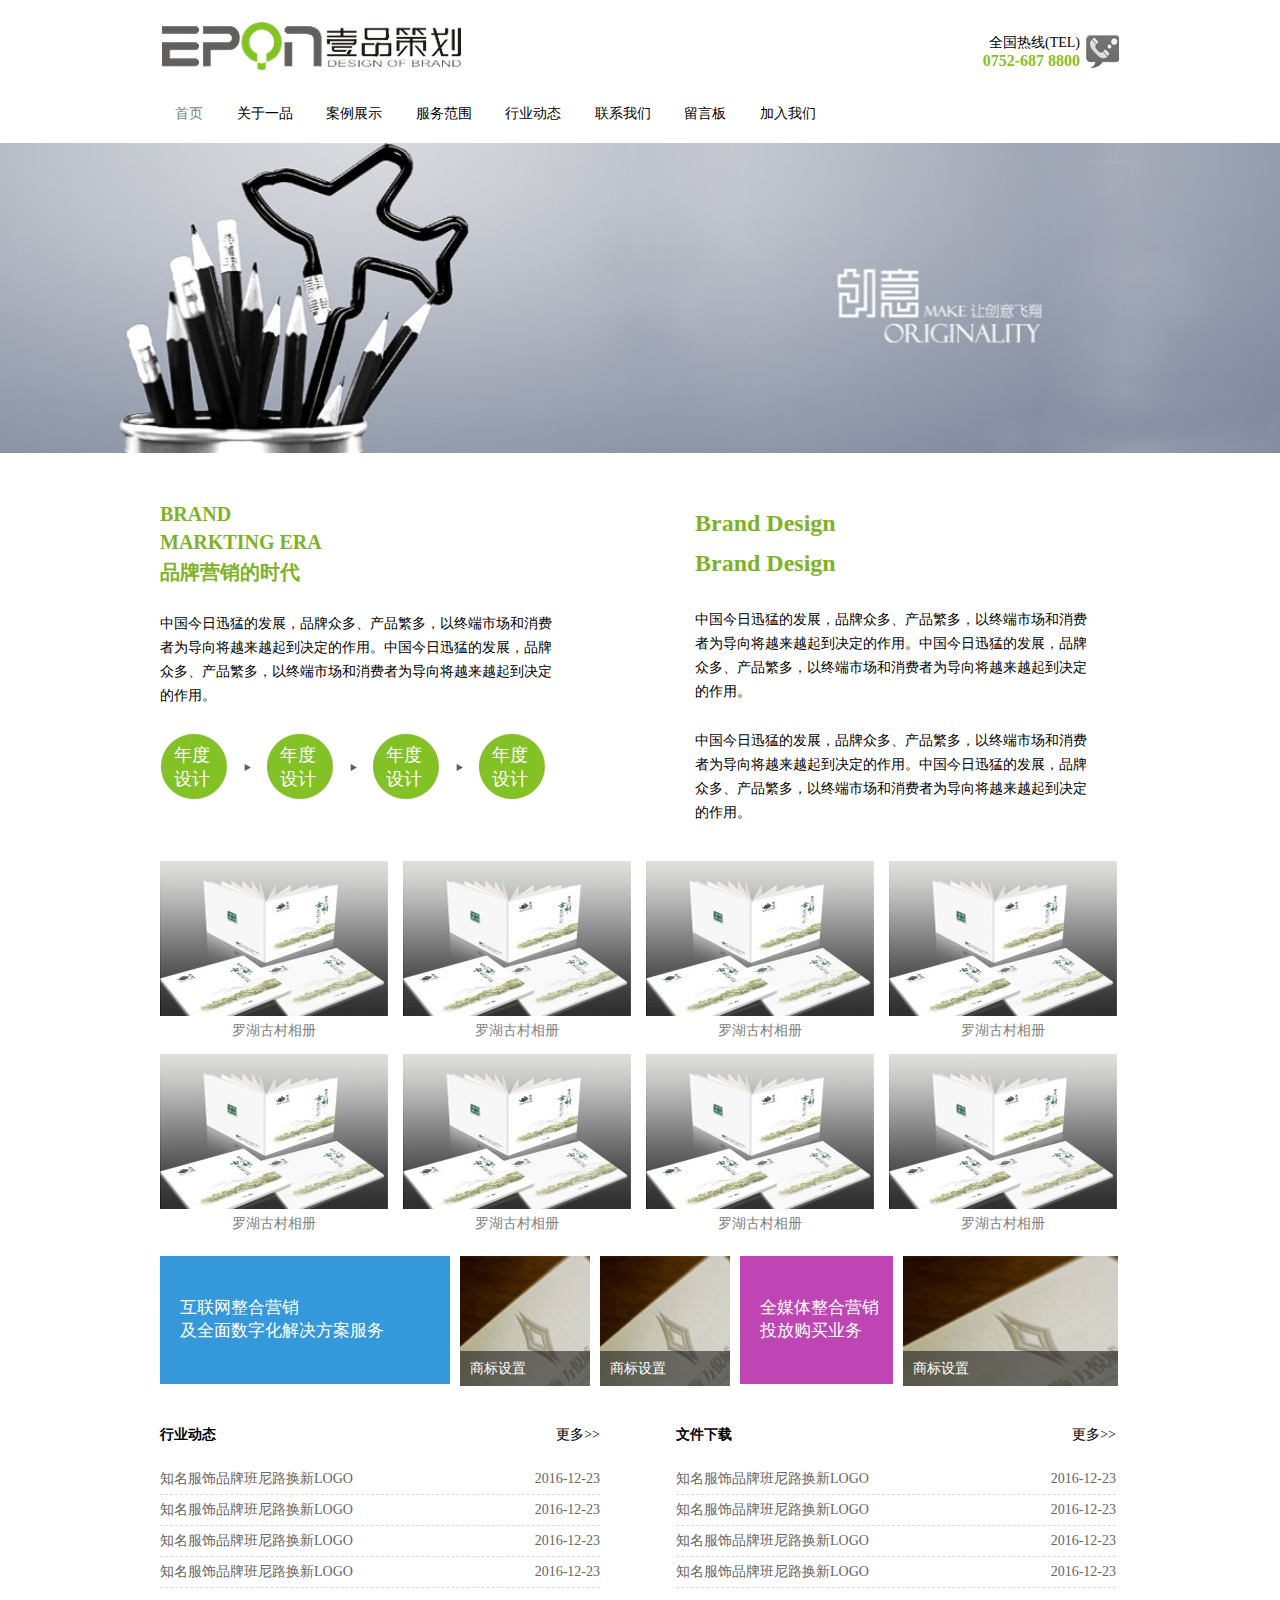
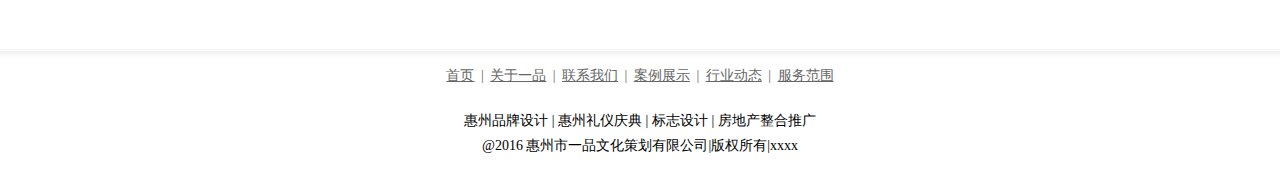
<file: index.html>
<!DOCTYPE html>
<html>
	<head>
		<meta charset="utf-8" />
		<title>一品策划 | 首页</title>
		<link rel="stylesheet" href="css/base.css" />
		<link rel="stylesheet" href="css/index.css" />
	</head>
	
	<body>
		
		<!-- 1、头部 -->
		<div id="header">
			<div class="header-nav">
				<div class="header-logo">
					<h3> <a href="#"> <img src="img/logo.png" /> </a> </h3>
					<div class="tel">
						<p> 全国热线(TEL) </p>
						<span> 0752-687 8800 </span>
					</div>
				</div>
				
				<div class="nav-cont">
					<a href="#" class="active"> 首页 </a>
					<a href="#"> 关于一品 </a>
					<a href="#"> 案例展示 </a>
					<a href="#"> 服务范围 </a>
					<a href="#"> 行业动态 </a>
					<a href="#"> 联系我们 </a>
					<a href="#"> 留言板 </a>
					<a href="#"> 加入我们 </a>
				</div>
			</div>
			
			<div class="header-banner">
			</div>
		</div>
		
		<!-- 2、主体内容 -->
		<div id="main">
			<!-- 2-1、品牌-->
			<div class="brand clearfix">
				<div class="mod-brand" style="margin-right: 140px;">
					<h4>BRAND</h4>
					<h4>MARKTING ERA</h4>
					<h4>品牌营销的时代</h4>
					<p>中国今日迅猛的发展，品牌众多、产品繁多，以终端市场和消费者为导向将越来越起到决定的作用。中国今日迅猛的发展，品牌众多、产品繁多，以终端市场和消费者为导向将越来越起到决定的作用。</p>
					<ul class="clearfix">
						<li> <span>年度设计</span> </li>
						<i></i>
						<li> <span>年度设计</span> </li>
						<i></i>
						<li> <span>年度设计</span> </li>
						<i></i>
						<li> <span>年度设计</span> </li>
					</ul>
				</div>
				
				<div class="mod-brand">
					<h3>Brand Design</h3>
					<h3>Brand Design</h3>
					<p>中国今日迅猛的发展，品牌众多、产品繁多，以终端市场和消费者为导向将越来越起到决定的作用。中国今日迅猛的发展，品牌众多、产品繁多，以终端市场和消费者为导向将越来越起到决定的作用。</p>
					<p>中国今日迅猛的发展，品牌众多、产品繁多，以终端市场和消费者为导向将越来越起到决定的作用。中国今日迅猛的发展，品牌众多、产品繁多，以终端市场和消费者为导向将越来越起到决定的作用。</p>
				</div>
			</div>
		
			<!-- 2-2、案例 -->
			<div class="example">
				<ul class="clearfix">
					<li> <a href="#"> <img src="img/example.png" /> 罗湖古村相册 </a> </li>
					<li> <a href="#"> <img src="img/example.png" /> 罗湖古村相册 </a> </li>
					<li> <a href="#"> <img src="img/example.png" /> 罗湖古村相册 </a> </li>
					<li> <a href="#"> <img src="img/example.png" /> 罗湖古村相册 </a> </li>
					<li> <a href="#"> <img src="img/example.png" /> 罗湖古村相册 </a> </li>
					<li> <a href="#"> <img src="img/example.png" /> 罗湖古村相册 </a> </li>
					<li> <a href="#"> <img src="img/example.png" /> 罗湖古村相册 </a> </li>
					<li> <a href="#"> <img src="img/example.png" /> 罗湖古村相册 </a> </li>
				</ul>
			</div>
		
			<!-- 2-3、设计 -->
			<div class="design">
				<ul class="clearfix">
					<li class="title" style="background: #3598db; width: 270px">
						<p>
							互联网整合营销 <br/>
							及全面数字化解决方案服务
						</p>
					</li>
					
					<li class="desc">
						<a href="#" style="width: 130px;">
							<img src="img/desc.png" />
							<em class="bg"></em>
							<p> 商标设置 </p>
						</a>
					</li>
					
					<li class="desc">
						<a href="#" style="width: 130px;">
							<img src="img/desc.png" />
							<em class="bg"></em>
							<p> 商标设置 </p>
						</a>
					</li>
					
					<li class="title" style="background: #bf45b4; width: 133px">
						<p>
							全媒体整合营销 <br/>
							投放购买业务
						</p>
					</li>

					<li class="desc" style="width: 215px; margin: 0;">
						<a href="#">
							<img src="img/desc.png" />
							<em class="bg"></em>
							<p> 商标设置 </p>
						</a>
					</li>
				</ul>
			</div>
		
			<!-- 2-4、新闻 -->
			<div class="news clearfix">
				<div class="news-cont" style="margin-right: 76px;">
					<h4> 行业动态  <a href="#">更多>></a> </h4>
					<ul>
						<li> <a href="#">知名服饰品牌班尼路换新LOGO</a>  <span>2016-12-23</span> </li>
						<li> <a href="#">知名服饰品牌班尼路换新LOGO</a>  <span>2016-12-23</span> </li>
						<li> <a href="#">知名服饰品牌班尼路换新LOGO</a>  <span>2016-12-23</span> </li>
						<li> <a href="#">知名服饰品牌班尼路换新LOGO</a>  <span>2016-12-23</span> </li>
					</ul>
				</div>
				
				<div class="news-cont">
					<h4> 文件下载  <a href="#">更多>></a> </h4>
					<ul>
						<li> <a href="#">知名服饰品牌班尼路换新LOGO</a>  <span>2016-12-23</span> </li>
						<li> <a href="#">知名服饰品牌班尼路换新LOGO</a>  <span>2016-12-23</span> </li>
						<li> <a href="#">知名服饰品牌班尼路换新LOGO</a>  <span>2016-12-23</span> </li>
						<li> <a href="#">知名服饰品牌班尼路换新LOGO</a>  <span>2016-12-23</span> </li>
					</ul>
				</div>
			</div>
		</div>
		
		<!-- 3、底部 -->
		<div id="footer">
			<p class="nav"> 
				<a href="#">首页</a> |
				<a href="about.html">关于一品</a> |
				<a href="#">联系我们</a> |
				<a href="example.html">案例展示</a> |
				<a href="epon.html">行业动态</a> |
				<a href="#">服务范围</a>
			</p>

			<p>
				<a href="#">惠州品牌设计</a> |
				<a href="#">惠州礼仪庆典</a> |
				<a href="#">标志设计</a> |
				<a href="#">房地产整合推广</a>
			</p>

			<p>@2016 惠州市一品文化策划有限公司|版权所有|xxxx</p>
		</div>
		
	</body>
</html>
</file>
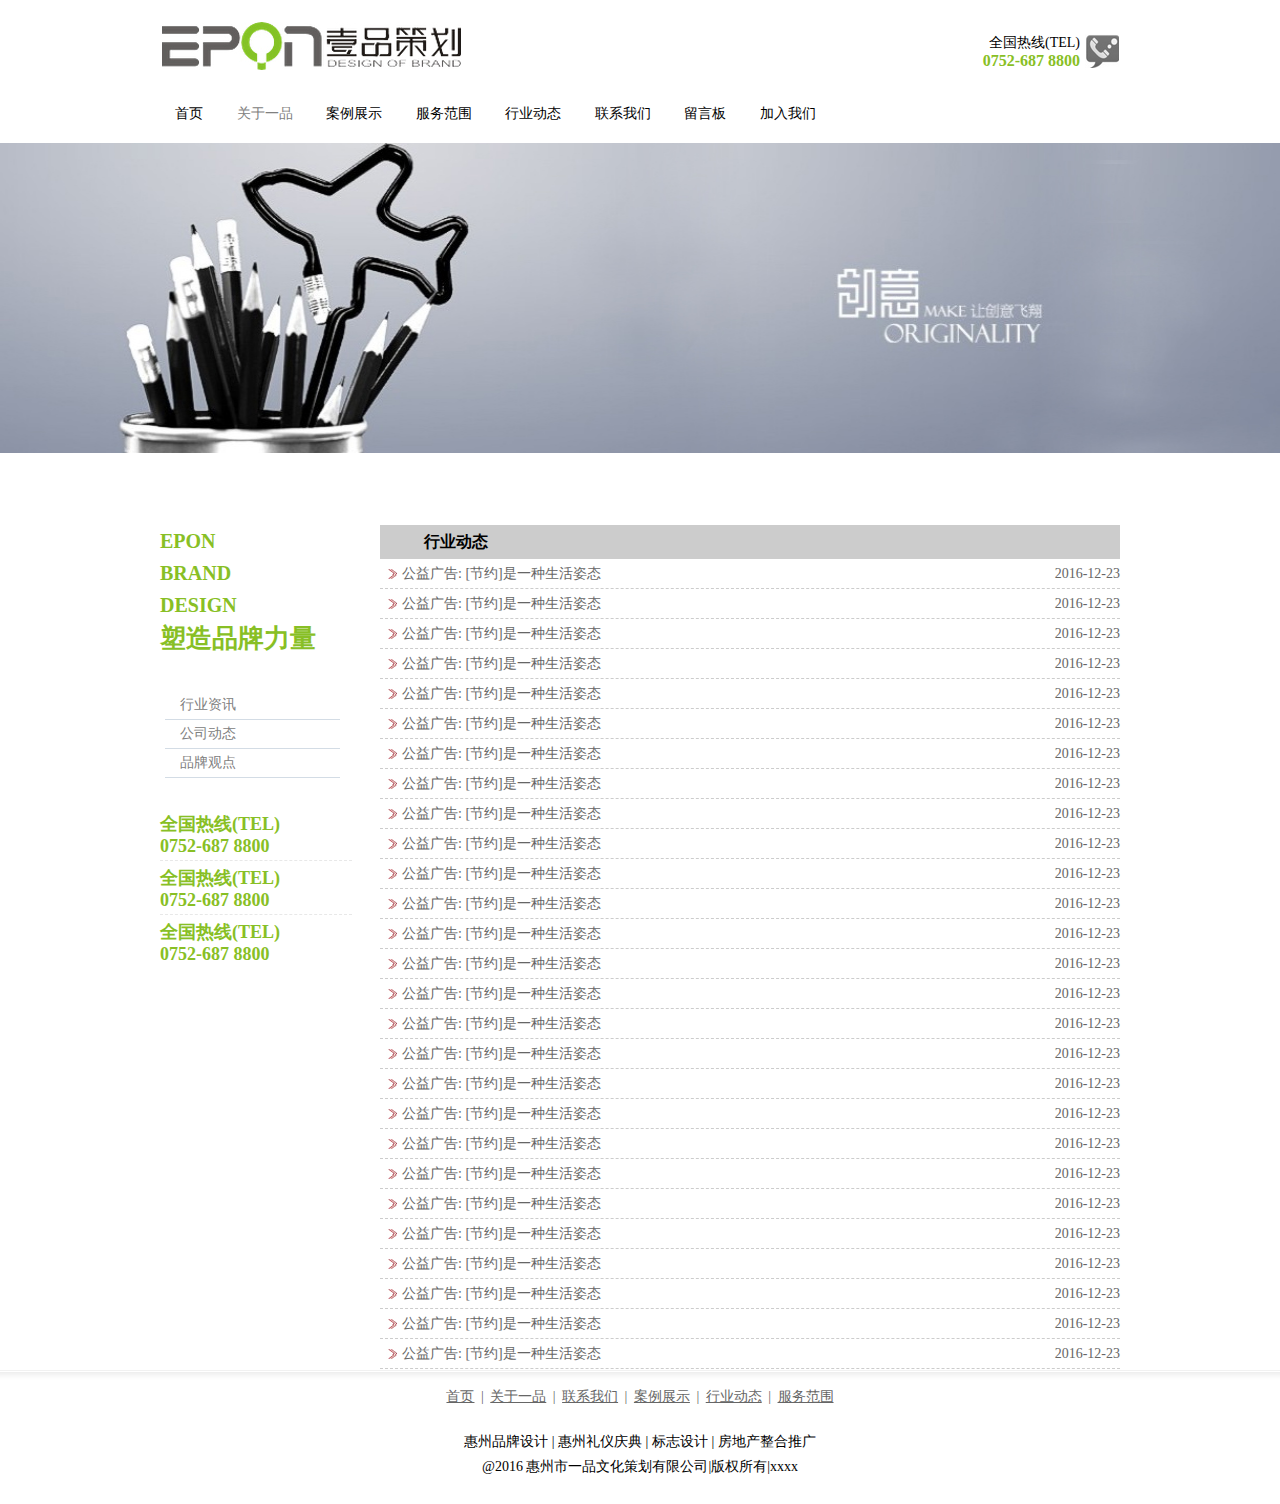
<file: about.html>
<!DOCTYPE html>
<html>
	<head>
		<meta charset="utf-8" />
		<title>关于我们</title>
		<link rel="stylesheet" href="css/base.css" />
		<link rel="stylesheet" href="css/about.css" />
	</head>
	
	<body>
		
		<!-- 1、头部 -->
		<div id="header">
			<div class="header-nav">
				<div class="header-logo">
					<h3> <a href="#"> <img src="img/logo.png" /> </a> </h3>
					<div class="tel">
						<p> 全国热线(TEL) </p>
						<span> 0752-687 8800 </span>
					</div>
				</div>
				
				<div class="nav-cont">
					<a href="index.html"> 首页 </a>
					<a href="#" class="active"> 关于一品 </a>
					<a href="example.html"> 案例展示 </a>
					<a href="#"> 服务范围 </a>
					<a href="epon.html"> 行业动态 </a>
					<a href="#"> 联系我们 </a>
					<a href="#"> 留言板 </a>
					<a href="#"> 加入我们 </a>
				</div>
			</div>
			
			<div class="header-banner">
			</div>
		</div>
		
		<!-- 2、主体内容 -->
		<div id="main" class="clearfix">
			<div class="main-side float-l">
				<h4>
					EPON <br />
					BRAND <br />
					DESIGN <br />
				</h4>
				<h3>塑造品牌力量</h3>
					
				<ul>
					<li> <a href="#">行业资讯</a> </li>
					<li> <a href="#">公司动态</a> </li>
					<li> <a href="#">品牌观点</a> </li>
				</ul>

				<h5>
					全国热线(TEL) <br />
					0752-687 8800
				</h5>
				<h5>
					全国热线(TEL) <br />
					0752-687 8800
				</h5>
				<h5 style="border: 0; margin-bottom: 15px">
					全国热线(TEL) <br />
					0752-687 8800
				</h5>
			</div>
			
			<div class="main-cont float-r">
				<h3>行业动态</h3>
				<ul>
					<li> <a href="#">公益广告: [节约]是一种生活姿态</a> <span>2016-12-23</span> </li>
					<li> <a href="#">公益广告: [节约]是一种生活姿态</a> <span>2016-12-23</span> </li>
					<li> <a href="#">公益广告: [节约]是一种生活姿态</a> <span>2016-12-23</span> </li>
					<li> <a href="#">公益广告: [节约]是一种生活姿态</a> <span>2016-12-23</span> </li>
					<li> <a href="#">公益广告: [节约]是一种生活姿态</a> <span>2016-12-23</span> </li>
					<li> <a href="#">公益广告: [节约]是一种生活姿态</a> <span>2016-12-23</span> </li>
					<li> <a href="#">公益广告: [节约]是一种生活姿态</a> <span>2016-12-23</span> </li>
					<li> <a href="#">公益广告: [节约]是一种生活姿态</a> <span>2016-12-23</span> </li>
					<li> <a href="#">公益广告: [节约]是一种生活姿态</a> <span>2016-12-23</span> </li>
					<li> <a href="#">公益广告: [节约]是一种生活姿态</a> <span>2016-12-23</span> </li>
					<li> <a href="#">公益广告: [节约]是一种生活姿态</a> <span>2016-12-23</span> </li>
					<li> <a href="#">公益广告: [节约]是一种生活姿态</a> <span>2016-12-23</span> </li>
					<li> <a href="#">公益广告: [节约]是一种生活姿态</a> <span>2016-12-23</span> </li>
					<li> <a href="#">公益广告: [节约]是一种生活姿态</a> <span>2016-12-23</span> </li>
					<li> <a href="#">公益广告: [节约]是一种生活姿态</a> <span>2016-12-23</span> </li>
					<li> <a href="#">公益广告: [节约]是一种生活姿态</a> <span>2016-12-23</span> </li>
					<li> <a href="#">公益广告: [节约]是一种生活姿态</a> <span>2016-12-23</span> </li>
					<li> <a href="#">公益广告: [节约]是一种生活姿态</a> <span>2016-12-23</span> </li>
					<li> <a href="#">公益广告: [节约]是一种生活姿态</a> <span>2016-12-23</span> </li>
					<li> <a href="#">公益广告: [节约]是一种生活姿态</a> <span>2016-12-23</span> </li>
					<li> <a href="#">公益广告: [节约]是一种生活姿态</a> <span>2016-12-23</span> </li>
					<li> <a href="#">公益广告: [节约]是一种生活姿态</a> <span>2016-12-23</span> </li>
					<li> <a href="#">公益广告: [节约]是一种生活姿态</a> <span>2016-12-23</span> </li>
					<li> <a href="#">公益广告: [节约]是一种生活姿态</a> <span>2016-12-23</span> </li>
					<li> <a href="#">公益广告: [节约]是一种生活姿态</a> <span>2016-12-23</span> </li>
					<li> <a href="#">公益广告: [节约]是一种生活姿态</a> <span>2016-12-23</span> </li>
					<li> <a href="#">公益广告: [节约]是一种生活姿态</a> <span>2016-12-23</span> </li>
				</ul>
			</div>
		</div>
		
		<!-- 3、底部 -->
		<div id="footer">
			<p class="nav"> 
				<a href="#">首页</a> |
				<a href="#">关于一品</a> |
				<a href="#">联系我们</a> |
				<a href="#">案例展示</a> |
				<a href="#">行业动态</a> |
				<a href="#">服务范围</a>
			</p>

			<p>
				<a href="#">惠州品牌设计</a> |
				<a href="#">惠州礼仪庆典</a> |
				<a href="#">标志设计</a> |
				<a href="#">房地产整合推广</a>
			</p>

			<p>@2016 惠州市一品文化策划有限公司|版权所有|xxxx</p>
		</div>
		
	</body>
</html>
</file>
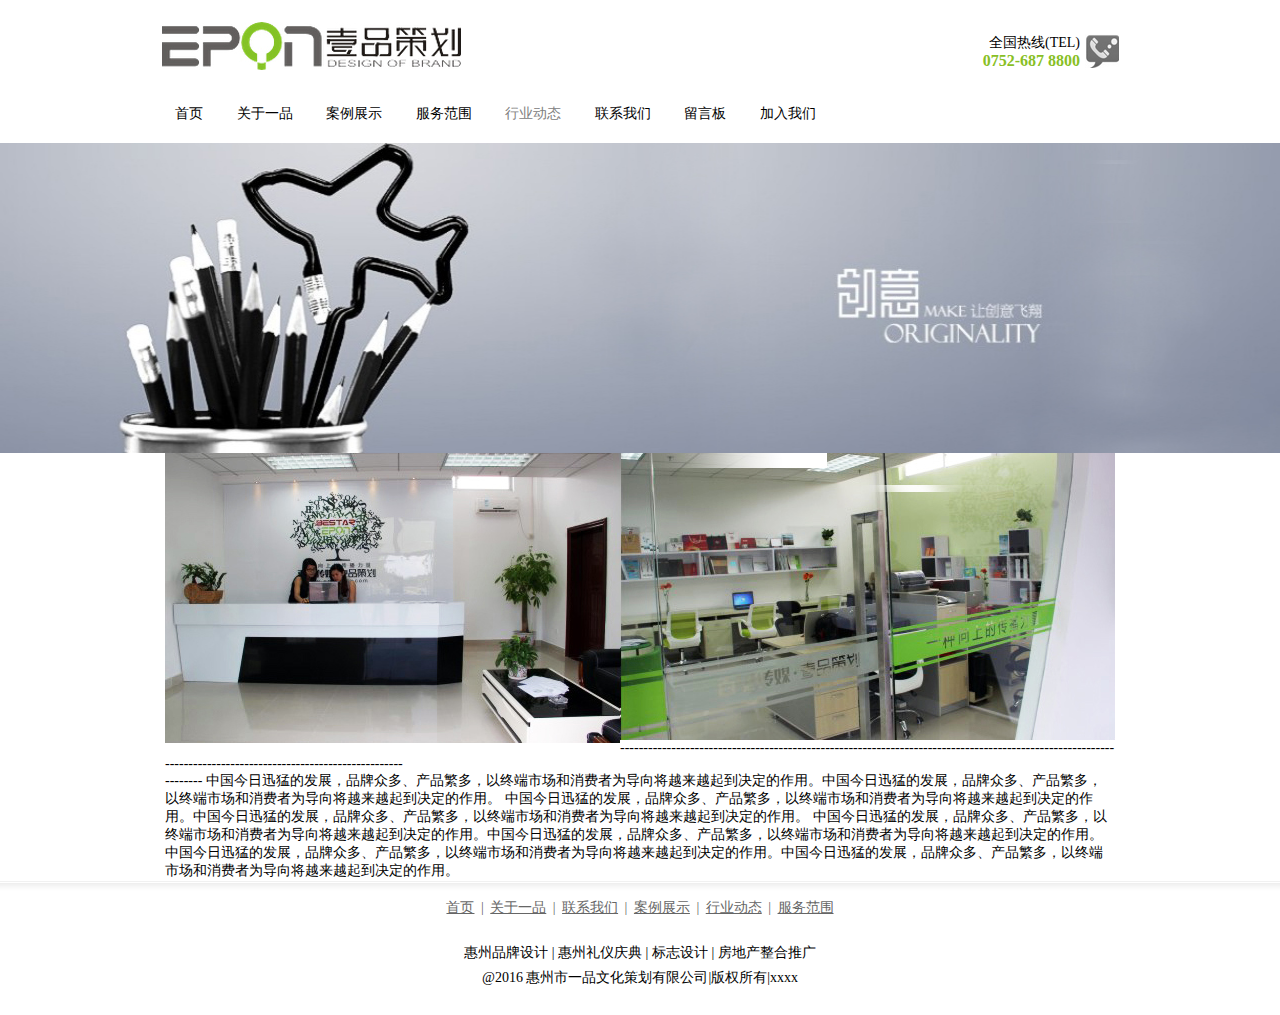
<file: epon.html>
<!DOCTYPE html>
<html>
	<head>
		<meta charset="utf-8" />
		<title>品牌</title>
		<link rel="stylesheet" href="css/base.css" />
		<link rel="stylesheet" href="css/epon.css" />
	</head>
	
	<body>
		
		<!-- 1、头部 -->
		<div id="header">
			<div class="header-nav">
				<div class="header-logo">
					<h3> <a href="#"> <img src="img/logo.png" /> </a> </h3>
					<div class="tel">
						<p> 全国热线(TEL) </p>
						<span> 0752-687 8800 </span>
					</div>
				</div>
				
				<div class="nav-cont">
					<a href="index.html"> 首页 </a>
					<a href="about.html"> 关于一品 </a>
					<a href="example.html"> 案例展示 </a>
					<a href="#"> 服务范围 </a>
					<a href="#" class="active"> 行业动态 </a>
					<a href="#"> 联系我们 </a>
					<a href="#"> 留言板 </a>
					<a href="#"> 加入我们 </a>
				</div>
			</div>
			
			<div class="header-banner">
			</div>
		</div>
		
		<!-- 2、主体内容 -->
		<div id="main">
			<img src="img/main3.png" />
			<img src="img/main4.png" />
			
			<span> ------------------------------------------------------------------------------------------------------------------------------------------------------------- <br /> -------- </span>
			
			中国今日迅猛的发展，品牌众多、产品繁多，以终端市场和消费者为导向将越来越起到决定的作用。中国今日迅猛的发展，品牌众多、产品繁多，以终端市场和消费者为导向将越来越起到决定的作用。
			中国今日迅猛的发展，品牌众多、产品繁多，以终端市场和消费者为导向将越来越起到决定的作用。中国今日迅猛的发展，品牌众多、产品繁多，以终端市场和消费者为导向将越来越起到决定的作用。
			中国今日迅猛的发展，品牌众多、产品繁多，以终端市场和消费者为导向将越来越起到决定的作用。中国今日迅猛的发展，品牌众多、产品繁多，以终端市场和消费者为导向将越来越起到决定的作用。
			中国今日迅猛的发展，品牌众多、产品繁多，以终端市场和消费者为导向将越来越起到决定的作用。中国今日迅猛的发展，品牌众多、产品繁多，以终端市场和消费者为导向将越来越起到决定的作用。
		</div>
		
		<!-- 3、底部 -->
		<div id="footer">
			<p class="nav"> 
				<a href="#">首页</a> |
				<a href="#">关于一品</a> |
				<a href="#">联系我们</a> |
				<a href="#">案例展示</a> |
				<a href="#">行业动态</a> |
				<a href="#">服务范围</a>
			</p>

			<p>
				<a href="#">惠州品牌设计</a> |
				<a href="#">惠州礼仪庆典</a> |
				<a href="#">标志设计</a> |
				<a href="#">房地产整合推广</a>
			</p>

			<p>@2016 惠州市一品文化策划有限公司|版权所有|xxxx</p>
		</div>
		
	</body>
</html>
</file>
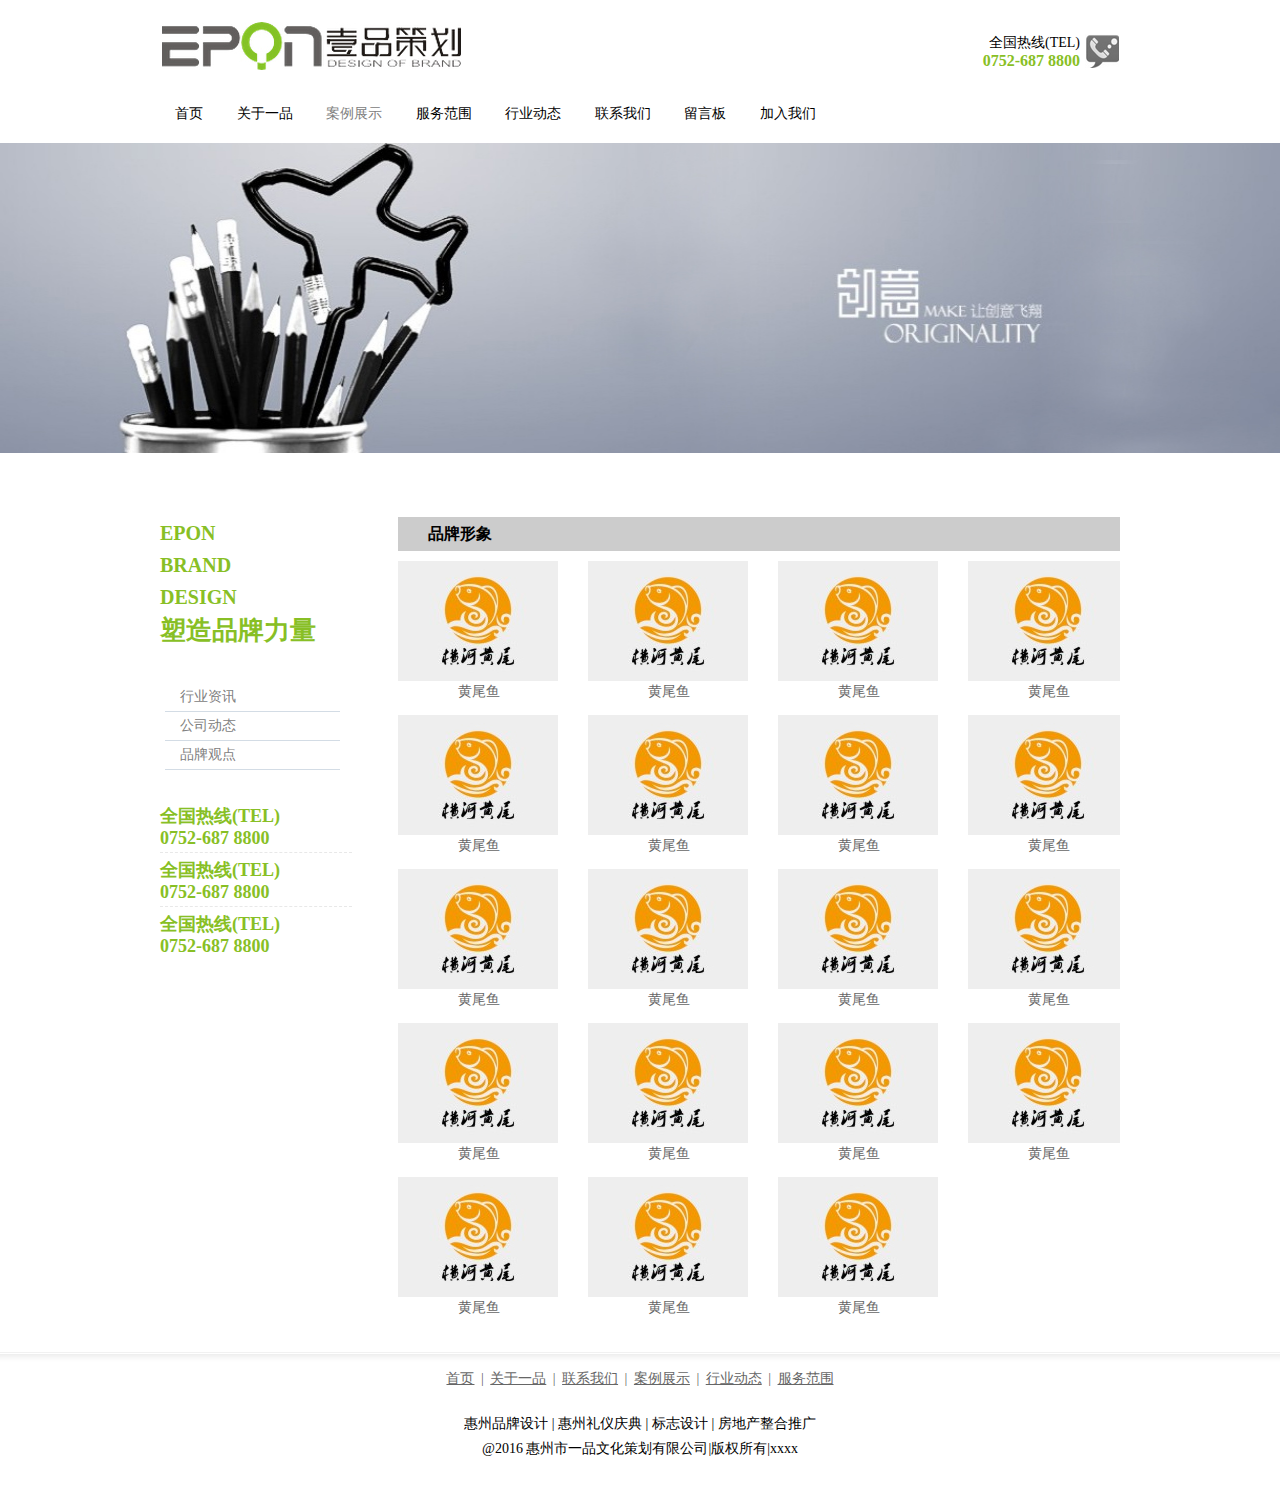
<file: example.html>
<!DOCTYPE html>
<html>
	<head>
		<meta charset="utf-8" />
		<title>成功案例</title>
		<link rel="stylesheet" href="css/base.css" />
		<link rel="stylesheet" href="css/example.css" />
	</head>
	
	<body>
		
		<!-- 1、头部 -->
		<div id="header">
			<div class="header-nav">
				<div class="header-logo">
					<h3> <a href="#"> <img src="img/logo.png" /> </a> </h3>
					<div class="tel">
						<p> 全国热线(TEL) </p>
						<span> 0752-687 8800 </span>
					</div>
				</div>
				
				<div class="nav-cont">
					<a href="index.html"> 首页 </a>
					<a href="about.html"> 关于一品 </a>
					<a href="#" class="active"> 案例展示 </a>
					<a href="#"> 服务范围 </a>
					<a href="epon.html"> 行业动态 </a>
					<a href="#"> 联系我们 </a>
					<a href="#"> 留言板 </a>
					<a href="#"> 加入我们 </a>
				</div>
			</div>
			
			<div class="header-banner">
			</div>
		</div>
		
		<!-- 2、主体内容 -->
		<div id="main" class="clearfix">
			<div class="main-side float-l">
				<h4>
					EPON <br />
					BRAND <br />
					DESIGN <br />
				</h4>
				<h3>塑造品牌力量</h3>
					
				<ul>
					<li> <a href="#">行业资讯</a> </li>
					<li> <a href="#">公司动态</a> </li>
					<li> <a href="#">品牌观点</a> </li>
				</ul>

				<h5>
					全国热线(TEL) <br />
					0752-687 8800
				</h5>
				<h5>
					全国热线(TEL) <br />
					0752-687 8800
				</h5>
				<h5 style="border: 0; margin-bottom: 15px">
					全国热线(TEL) <br />
					0752-687 8800
				</h5>
			</div>
		
			<div class="main-cont float-r">
				<h3>品牌形象</h3>
				<ul class="clearfix">
					<li> <a href="#"> <img src="img/main2.png" /> 黄尾鱼 </a> </li>
					<li> <a href="#"> <img src="img/main2.png" /> 黄尾鱼 </a> </li>
					<li> <a href="#"> <img src="img/main2.png" /> 黄尾鱼 </a> </li>
					<li> <a href="#"> <img src="img/main2.png" /> 黄尾鱼 </a> </li>
					<li> <a href="#"> <img src="img/main2.png" /> 黄尾鱼 </a> </li>
					<li> <a href="#"> <img src="img/main2.png" /> 黄尾鱼 </a> </li>
					<li> <a href="#"> <img src="img/main2.png" /> 黄尾鱼 </a> </li>
					<li> <a href="#"> <img src="img/main2.png" /> 黄尾鱼 </a> </li>
					<li> <a href="#"> <img src="img/main2.png" /> 黄尾鱼 </a> </li>
					<li> <a href="#"> <img src="img/main2.png" /> 黄尾鱼 </a> </li>
					<li> <a href="#"> <img src="img/main2.png" /> 黄尾鱼 </a> </li>
					<li> <a href="#"> <img src="img/main2.png" /> 黄尾鱼 </a> </li>
					<li> <a href="#"> <img src="img/main2.png" /> 黄尾鱼 </a> </li>
					<li> <a href="#"> <img src="img/main2.png" /> 黄尾鱼 </a> </li>
					<li> <a href="#"> <img src="img/main2.png" /> 黄尾鱼 </a> </li>
					<li> <a href="#"> <img src="img/main2.png" /> 黄尾鱼 </a> </li>
					<li> <a href="#"> <img src="img/main2.png" /> 黄尾鱼 </a> </li>
					<li> <a href="#"> <img src="img/main2.png" /> 黄尾鱼 </a> </li>
					<li> <a href="#"> <img src="img/main2.png" /> 黄尾鱼 </a> </li>
				</ul>
			</div>
		</div>
		
		<!-- 3、底部 -->
		<div id="footer">
			<p class="nav"> 
				<a href="#">首页</a> |
				<a href="#">关于一品</a> |
				<a href="#">联系我们</a> |
				<a href="#">案例展示</a> |
				<a href="#">行业动态</a> |
				<a href="#">服务范围</a>
			</p>

			<p>
				<a href="#">惠州品牌设计</a> |
				<a href="#">惠州礼仪庆典</a> |
				<a href="#">标志设计</a> |
				<a href="#">房地产整合推广</a>
			</p>

			<p>@2016 惠州市一品文化策划有限公司|版权所有|xxxx</p>
		</div>
		
	</body>
</html>
</file>
<file: css/base.css>
body,html,p,ul,ol,dl,dt,dd,h1,h2,h3,h4,h5,h6,fieldset,legend,form,input{
	padding: 0;
	margin: 0;
}
img{
	border: 0;
	display: block;
}
a{
	text-decoration: none;
}
em,i{
	font-style: normal;
}
b,strong{
	font-weight: normal;
}
body{
	font-size: 14px;
	font-family: "微软雅黑","宋体";
}
ul{
	list-style: none;
}

.clearfix:after{
	content: ".";
	display: block;
	clear: both;
	height: 0;
	overflow: hidden;
	visibility: hidden;
}



/* 1、头部*/
#header{
	width: 100%;
}
.header-nav{
	width: 960px;
	height: 143px;
	margin: 0 auto;
	/*background: red;*/
}
.header-logo{
	height: 75px;
	margin-bottom: 30px;
}
.header-logo h3{
	float: left;
	margin-top: 22px;
}
.header-logo .tel{
	float: right;
	margin-top: 34px;
	padding-right: 40px;
	background: url(../img/tel.png) no-repeat right center;
	text-align: right;
}
.header-logo .tel p{
	font-size: 14px;
	color: black;
	height: 18px;
}
.header-logo .tel span{
	font-size: 16px;
	color: #88bf25;
	font-weight: bold;
}

.header-nav .nav-cont a{
	margin: 0 15px 0;
	color: black;
}
.header-nav .nav-cont .active{
	color: gray;
}

.header-banner{
	width: 100%;
	height: 310px;
	background: url(../img/banner.png);
	background-size: 100% 100%;
}

.float-l{
	float: left;
}
.float-r{
	float: right;
}

/* 2、主体 -- 侧边栏*/
.main-side{
	width:220px;
}
.main-side h4{
	font-size:20px;
	line-height: 32px;
	color: #88BF25;
}
.main-side h3{
	font-size: 26px;
	color: #88BF25;
}
.main-side ul{
	width: 175px;
	padding-left: 5px;
	margin: 35px 0;
}
.main-side li{
	border-bottom: 1px solid #d3dce5;
}
.main-side li a{
	color:#808080;
	line-height: 28px;
	margin-left: 15px;
}
.main-side h5{
	width: 192px;
	font-size: 18px;
	height: 47px;
	line-height: 22px;
	border-bottom: 1px dashed #e8e8e8;
	color: #88BF25;
	margin-top: 6px;
}


/* 3、尾部*/
#footer{
	height: 120px;
	background: url(../img/footer.png);
	padding-top: 15px;
}
#footer p{
	text-align: center;
	line-height: 25px;
	height: 25px;
}
#footer a{
	color: black;
}
#footer .nav{
	color: #666666;
	margin-bottom: 20px;
}
#footer .nav a{
	color: #666666;
	text-decoration: underline;
	margin: 0 3px 0;
}
</file>
<file: css/index.css>
#main{
	width: 960px;
	margin: 0 auto;
}

/* 2-1、品牌*/
#main .brand{
	margin-top: 50px;
}
#main .mod-brand{
	float: left;
}
	
#main .mod-brand h4{
	color: #7eb327;
	height: 28px;
	font-size: 20px;
}
#main .mod-brand p{
	width: 395px;
	line-height: 24px;
	margin-top: 25px;
}

#main .mod-brand ul{
	margin-top: 25px;
	margin-bottom: 60px;
}
#main .mod-brand li{
	width: 40px;
	height: 48px;
	float: left;
	/*display: inline-block;*/
	background: url(../img/brand1.png);
	padding: 10px 14px;
	
}
#main .mod-brand li span{
	font-size: 18px;
	color:white;
}
#main .mod-brand i{
	height: 68px;
	width: 38px;
	float: left;
	background: url(../img/brand5.png) no-repeat center;
}

#main .mod-brand h3{
	font-size: 24px;
	line-height: 40px;
	color: #7eb327;
}


/* 2-2、案例*/
#main .example{
	width: 960px;
	overflow: hidden;
}
#main .example ul{
	width: 975px;
	margin-bottom: 9px;
}
#main .example li{
	width: 228px;
	height: 178px;
	margin: 0 15px 15px 0;
	float: left;
	text-align: center;
}
#main .example li a{
	color: gray;
	line-height: 30px;
}

/* 2-3、设计*/
#main .design ul{
	margin-bottom: 40px;
}
#main .design li{
	float: left;
	margin-right: 10px;
}
#main .design .title{
	padding: 40px 0 0 20px;
	height: 88px;
}
#main .design .title p{
	font-size: 17px;
	color: white;
}

#main .design .desc{
	position: relative;
}
#main .design .desc a{
	display: block;
}
#main .design .desc img{
	width: 100%;
	height: 130px;
}
#main .design .desc .bg{
	width: 100%;
	height: 35px;
	background: black;
	opacity: 0.5;
	filter: alpha(opacity: 50);
	position: absolute;
	bottom: 0;
	left: 0;
}
#main .design .desc p{
	position: absolute;
	bottom: 0;
	left: 0;
	line-height: 35px;
	padding-left: 10px;
	color: white;
}


/* 新闻*/
#main .news{
	width: 960px;
	margin: 0 auto;
}
#main .news-cont{
	width: 440px;
	float: left;
}
#main .news-cont h4 {
	height: 38px;
}
#main .news-cont h4 a{
	float: right;
	color: black;
	font-weight: normal;
}
#main .news-cont ul{
	margin-bottom: 60px;
}
#main .news-cont li{
	height:30px;
	line-height: 30px;
	border-bottom: 1px dashed #d4dbe3;
}
#main .news-cont li a{
	float: left;
	color: #666666;
}
#main .news-cont li span{
	float: right;
	color: #666666;
}
</file>
<file: css/about.css>
#main{
	width: 960px;
	margin: 0 auto;
	padding-top: 72px;
}

.main-cont{
	width: 740px;
}
.main-cont h3{
	height: 34px;
	padding-left: 44px;
	line-height: 34px;
	background: #cccccc;
}
.main-cont li{
	height: 29px;
	line-height: 29px;
	border-bottom: 1px dashed #CCCCCC;
	background: url(../img/main.png) no-repeat 6px center;
	padding-left: 22px;
}
.main-cont li a{
	float: left;
	color: #666666;
}
.main-cont li span{
	float: right;
	color: #666666;
}
</file>
<file: css/epon.css>
#main{
	width:950px;
	margin: 0 auto;
}
#main img{
	float: left;
}
#main p{
	width: 950px;
}
</file>
<file: css/example.css>
#main{
	width: 960px;
	margin: 0 auto;
	padding-top: 64px;
}

.main-cont{
	width: 722px;
	overflow: hidden;
}
.main-cont h3{
	height: 34px;
	line-height:34px;
	padding-left: 30px;
	background: #cccccc;
}
.main-cont ul{
	width: 760px;
	margin-bottom: 30px;
}
.main-cont li{
	width: 162px;
	height: 144px;
	margin: 10px 28px 0 0;
	float: left;
	text-align: center;
}
.main-cont li a{
	color: #666666;
	line-height: 22px;
}
</file>
